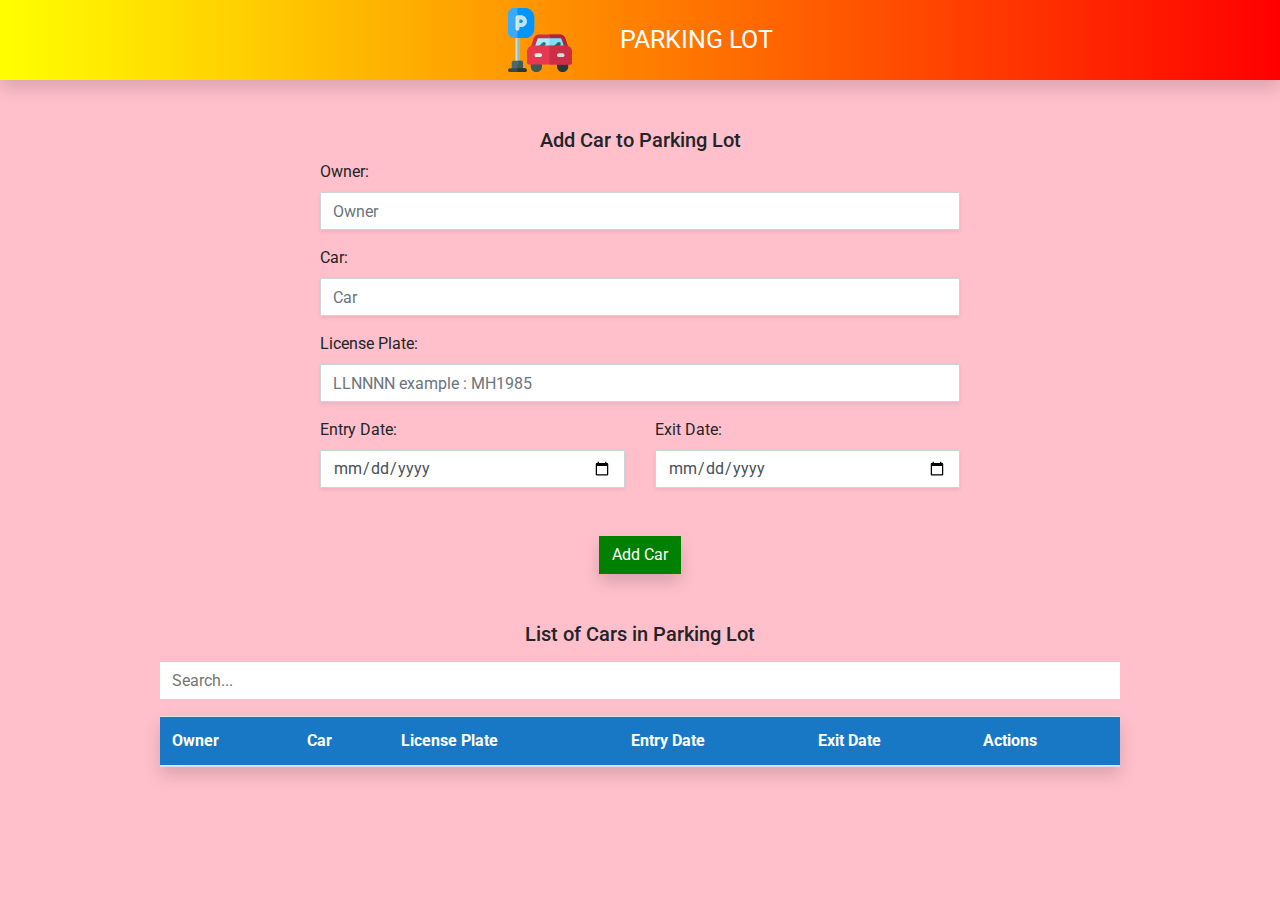
<file: Parking-Lot/index.html>
<!DOCTYPE html>
<html lang="en">

<head>
    <meta charset="UTF-8">
    <meta name="viewport" content="width=device-width, initial-scale=1.0">
    <meta http-equiv="X-UA-Compatible" content="ie=edge">
    <link href="https://fonts.googleapis.com/css?family=Roboto&display=swap" rel="stylesheet">
    <link rel="stylesheet" href="./CSS/bootstrap.min.css">
    <link rel="stylesheet" href="./CSS/style.css">
    <title>Parking Lot</title>
</head>

<body style="background-color:pink;">
    <header class="shadow">
        <div class="header-content d-flex justify-content-center p-2">
            <img src="./Images/parking.svg" alt="" id="header-logo">
            <div id="header-msg" class="ml-5 align-self-center">PARKING LOT</div>
        </div>
    </header>
    <div class="form-container mt-5">
        <form class="w-50 mx-auto" id="entryForm">
            <h5 class="text-center">Add Car to Parking Lot</h5>
            <div class="form-group">
                <label for="owner">Owner:</label>
                <input type="text" class="form-control rounded-0 shadow-sm" id="owner" placeholder="Owner">
            </div>
            <div class="form-group">
                <label for="car">Car:</label>
                <input type="text" class="form-control rounded-0 shadow-sm" id="car" placeholder="Car">
            </div>
            <div class="form-group">
                <label for="licensePlate">License Plate:</label>
                <input type="text" class="form-control rounded-0 shadow-sm" id="licensePlate" placeholder="LLNNNN example : MH1985">
            </div>
            <div class="row">
                <div class="col-6">
                    <label for="entryDate">Entry Date:</label>
                    <input type="date" class="form-control rounded-0 shadow-sm" id="entryDate">
                </div>
                <div class="col-6">
                    <label for="exitDate">Exit Date:</label>
                    <input type="date" class="form-control rounded-0 shadow-sm" id="exitDate">
                </div>
            </div>
            <button type="submit" class="btn mx-auto d-block mt-5 rounded-0 shadow" id="btnOne">Add Car</button>
        </form>
    </div>
    <div class="table-container mt-5 mb-5 w-75 mx-auto">
        <h5 class="text-center mb-3">List of Cars in Parking Lot</h5>
        <input type="text" class="w-100 mb-3" id="searchInput" placeholder="Search...">
        <table class="table table-striped shadow " id="parkingTable">
            <thead class="text-white" id="tableHead">
                <tr>
                    <th scope="col">Owner</th>
                    <th scope="col">Car</th>
                    <th scope="col">License Plate</th>
                    <th scope="col">Entry Date</th>
                    <th scope="col">Exit Date</th>
                    <th scope="col">Actions</th>
                </tr>
            </thead>
            <tbody id="tableBody"></tbody>
        </table>
    </div>

    <script src="./JS/bootstrap.min.js"></script>
    <script src="./JS/core.js"></script>
</body>

</html>
</file>
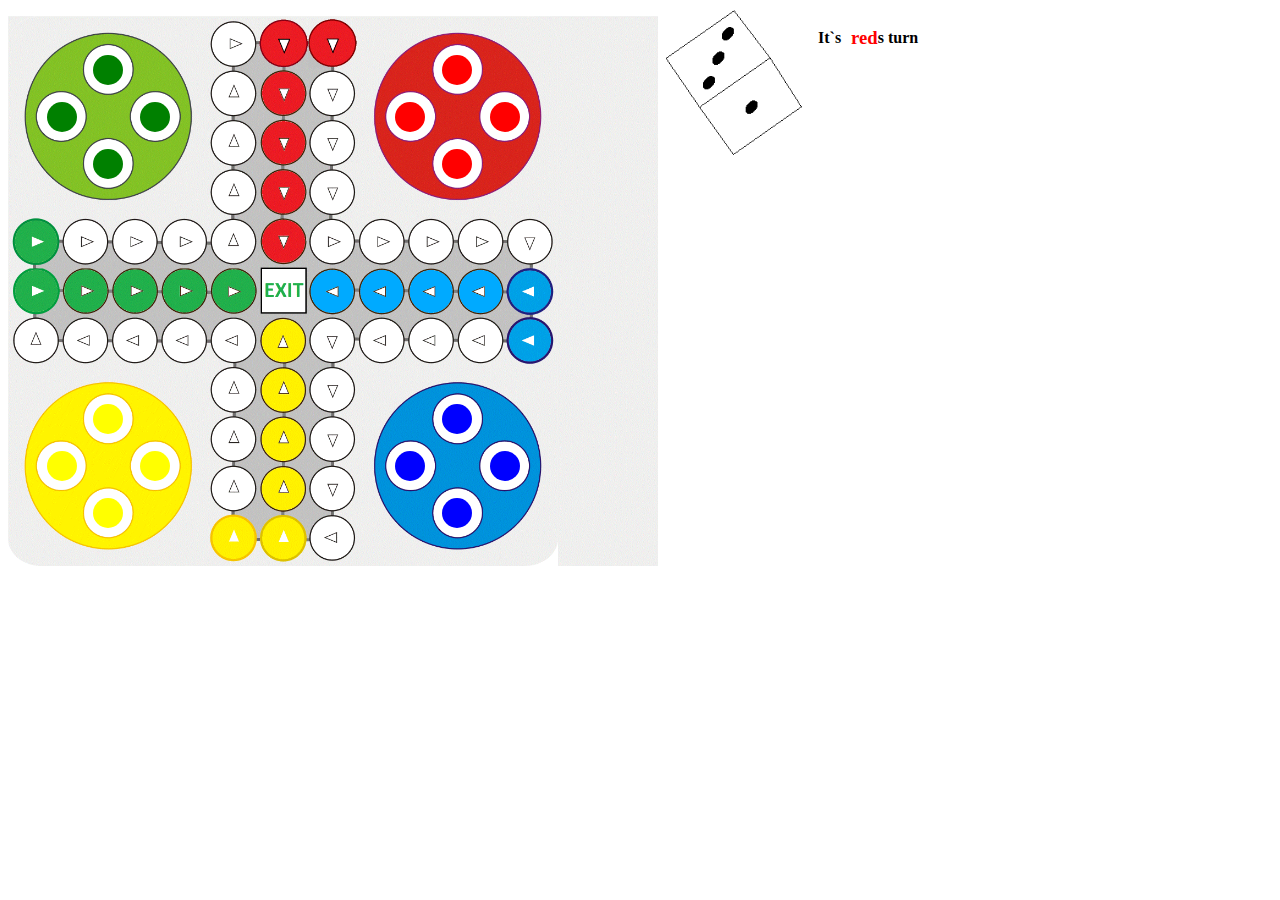
<file: Ludo game js/Ludo-game.html>
﻿<!DOCTYPE html>
<html>

<head>
    <title></title>
    <style>
        #main {
            width: 1000px;
            float: left;
        }
        
        .pawns {
            width: 30px;
            height: 30px;
            border-radius: 20px;
            position: absolute;
        }
        
        #board {
            background: url(Images/board.gif) no-repeat;
            background-size: cover;
            width: 650px;
            height: 550px;
            float: left;
            margin-top: 8px;
        }
        
        #uselesstext1 {
            float: left;
            padding-left: 10px;
            padding-right: 10px;
        }
        
        footer {
            font-size: larger;
            color: darkred;
        }
    </style>
    <script src="Ludo-game.js"></script>
</head>

<body>
    <div id="main">
        <div id="board"></div>
        <!--<button type="button" onclick="stepLeft()">Left</button>
    <button type="button" onclick="stepRight()">Right</button>
    <button type="button" onclick="stepUp()">Top</button>
    <button type="button" onclick="stepDown()">Bottom</button>-->
        <!--    <button type="button"  id="red">Red</button>
    <button type="button" id="green">Green</button>
    <button type="button" id="blue">Blue</button>
    <button type="button"  id="yellow">Yellow</button>-->

        <div id="dice" onclick="randomNum()" style="background-image:url(Images/dice.gif);background-size:contain; width:150px;height:150px; float:left;"></div>
        <!-- red pawns  start top 28 left 318-->
        <div class="pawns" id="redpawn1" onclick="randomMove('red',1)" style="background-color:red;top:149px;left:442px;"></div>
        <div class="pawns" id="redpawn2" onclick="randomMove('red',2)" style="background-color:red;top:102px;left:395px;"></div>
        <div class="pawns" id="redpawn3" onclick="randomMove('red',3)" style="background-color:red;top:55px;left:442px;"></div>
        <div class="pawns" id="redpawn4" onclick="randomMove('red',4)" style="background-color:red;top:102px;left:490px;"></div>

        <!-- yellow pawns  start top 523 left 218-->
        <div class="pawns" id="yellowpawn1" onclick="randomMove('yellow',1)" style="background-color:yellow;top:451px;left:47px;"></div>
        <div class="pawns" id="yellowpawn2" onclick="randomMove('yellow',2)" style="background-color:yellow;top:451px;left:140px;"></div>
        <div class="pawns" id="yellowpawn3" onclick="randomMove('yellow',3)" style="background-color:yellow;top:404px;left:93px;"></div>
        <div class="pawns" id="yellowpawn4" onclick="randomMove('yellow',4)" style="background-color:yellow;top:498px;left:93px;"></div>

        <!-- green pawns  start top 227 left 22-->
        <div class="pawns" id="greenpawn1" onclick="randomMove('green',1)" style="background-color:green;top:149px;left:93px;"></div>
        <div class="pawns" id="greenpawn2" onclick="randomMove('green',2)" style="background-color:green;top:102px;left:140px;"></div>
        <div class="pawns" id="greenpawn3" onclick="randomMove('green',3)" style="background-color:green;top:55px;left:93px;"></div>
        <div class="pawns" id="greenpawn4" onclick="randomMove('green',4)" style="background-color:green;top:102px;left:47px;"></div>

        <!-- blue pawns  start top 326 left 515-->
        <div class="pawns" id="bluepawn1" onclick="randomMove('blue',1)" style="background-color:blue;top:451px;left:490px;"></div>
        <div class="pawns" id="bluepawn2" onclick="randomMove('blue',2)" style="background-color:blue;top:451px;left:395px;"></div>
        <div class="pawns" id="bluepawn3" onclick="randomMove('blue',3)" style="background-color:blue;top:404px;left:442px;"></div>
        <div class="pawns" id="bluepawn4" onclick="randomMove('blue',4)" style="background-color:blue;top:498px;left:442px;"></div>


        <h4 id="uselesstext1">It`s </h4>
        <h3 id="player" style="float:left; color:red">red</h3>
        <h4 id="uselesstext2">s turn</h4>
        <p id="badtext" style="float:left;"></p>
    </div>

</body>

</html>
</file>
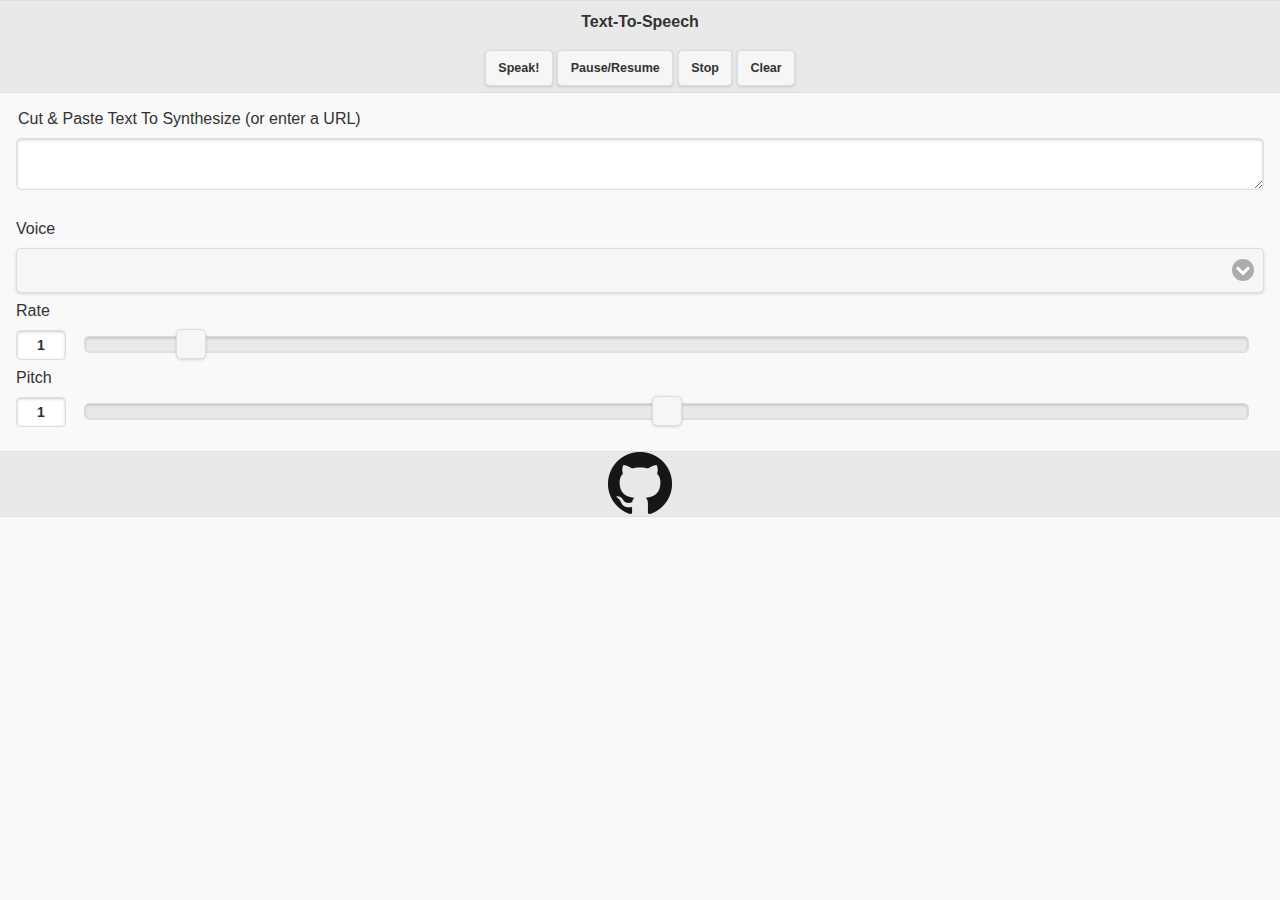
<file: speech-master/speech.html>
<html>
	<head>
		<title>Text-To-Speech Service</title>
		<meta name="viewport" content="width=device-width, initial-scale=1">
		<meta charset="UTF-8">
		<meta name="description" content="Text-To-Speech Synthesis">
		<meta name="keywords" content="TTS, text-to-speech, voice, API, speech, synthesis, html5">
		<meta name="author" content="Mike Melamed">
		<meta name="copyright" content="eDeliverables Inc">
		
		<link rel="stylesheet" href="jquery/jquery.mobile-1.4.5.min.css"/>
		
		<script src="jquery/jquery-1.11.3.min.js"></script>
		<script src="jquery/jquery.mobile-1.4.5.min.js"></script>
		<script src="blockui/jquery.blockUI.js"></script>
		<script src="js/algorithmia-0.2.0.js" type="text/javascript"></script>
		<script src="js/speech.js?ver=0.2" type="text/javascript"></script>
		
		<script>
			var pauseResume = 'R';
			$(document).ready(function(){
				$("#doClear").click(function() {
					$("#taInput").val("");
					$('.voption option[value="native"]').prop('selected', 'selected').change();
					return false;
				});
				
				$("#doPauseResume").click(function() {
					doPauseResume();
					return false;
				});
				
				$("#doStop").click(function() {
					doStop();
					return false;
				});
				
				$("#doLangId").click(function() {
					doLangId();
					return false;
				});
				
				$("#doTTS").click(function() {
					doTTS();
					return false;
				});
				
				$("#taInput").bind('input propertychange', function() {
				  doTextAreaChange(this.value);
				});
			});
			
			// Initialize speech engine...
			initSpeech();
		</script>
	</head>
	
	<body>
		<div data-role="page">
			<div data-role="header">
				<h1>Text-To-Speech</h1>
				<center>
					<input type='button' id='doTTS' value='Speak!'/>
					<input type='button' id='doPauseResume' value='Pause/Resume'/>
					<input type='button' id='doStop' value='Stop'/>
					<input type='button' id='doClear' value='Clear'/>
					<!-- <input type='button' id='doLangId' value='LangId'/> -->
			  	</center>
			</div>
		
			<div role="main" class="ui-content">
				<fieldset>
					<legend>Cut & Paste Text To Synthesize (or enter a URL)</legend>
					<textarea class='textareaClass' id='taInput' rows="12" cols="50"></textarea><br/>
			  	</fieldset>
			  <div id='statusMsg'></div>
			  
			  <div class="option voption">
			  	<label for="rate">Voice</label>
			  	<select id='voice' name='voice'>
			  	</select>
			  </div>
			  
			  <div class="option">
					<label for="rate">Rate</label>
					<input type="range" min="0.1" max="10" step="0.1" name="rate" id="rate" value="1">
			  </div>
				
			  <div class="option">
					<label for="pitch">Pitch</label>
					<input type="range" min="0" max="2" step="0.1" name="pitch" id="pitch" value="1">
			  </div>
			</div>

			<div data-role="footer">
				  <center>
				  	<a href='https://github.com/unk1911/speech'><img src='img/GitHub-Mark-64px.png' alt='GitHub Logo'></a>
				  </center>
			</div>
		</div>
		
		<script>
			setTimeout(function() {
				// Initialize the voices...
				doInitVoices();
			}, 1);
		</script>

	</body>
</html>
</file>
<file: Parking-Lot/CSS/style.css>
*{
    font-family: 'Roboto', sans-serif;
    padding:0;
    margin:0;
    border:0
}
header{
    background-image: linear-gradient(-90deg, red, yellow);
}
#header-logo{
    width:64px;
    height:64px;
}
#header-msg{
    font-size: 25px;
    color: white;
}
#btnOne{
    background-color:green;
    color:white;
}
#btnOne:focus,#btnOne:hover{
    box-shadow: none;
    outline:none;
    background: red;
    transition: 1s;
}

#tableHead{
    background-color:rgb(25, 120, 197);
}
#searchInput{
    height: calc(1.5em + .75rem + 2px);
    padding: .375rem .75rem;
    border-bottom: 1px solid #ced4da;
}
#searchInput:hover,#searchInput:focus{
    box-shadow: none;
    outline:none;
}
</file>
